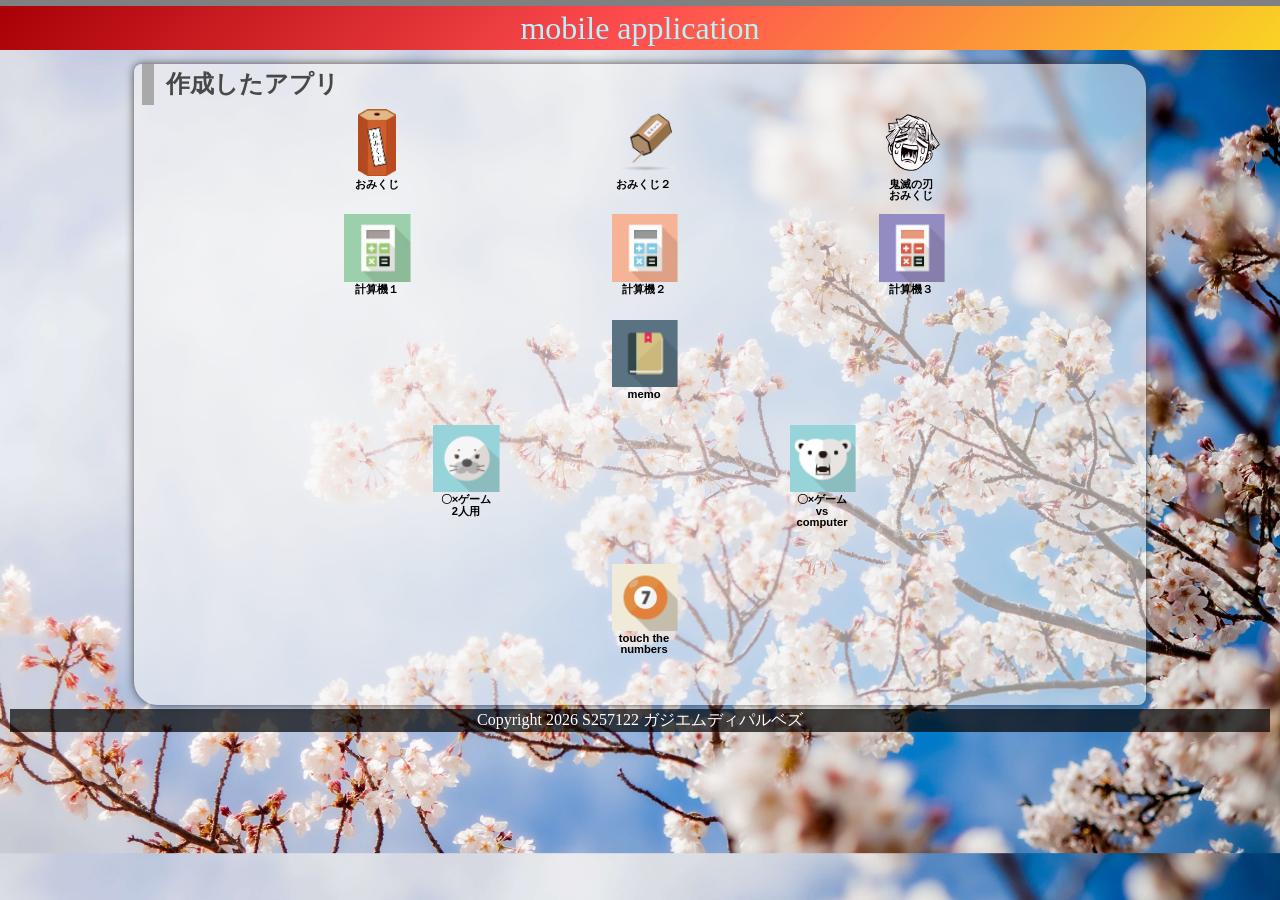
<file: index.html>
<!DOCTYPE html>
<html lang="ja">
  <head>
    <meta charset="UTF-8" />
    <meta name="viewport" content="width=device-width, initial-scale=1.0" />
    <title>mobile application</title>
    <meta name="description" content="mobile application" />

    <link rel="icon" href="favicon.ico" />
    <link rel="stylesheet" href="css/index.css" />
  </head>

  <body>
    <!-- 見出し（みだし） -->
    <header class="header">
      <h1>mobile application</h1>
    </header>

    <!-- 作成したアプリ -->
    <main>
      <section class="container">
        <h2>作成したアプリ</h2>
        <div class="sub_container">
          <div class="item01">
            <a href="./01_omikuji-01-10/omikuji.html" title="01-10.sound"
              ><img
                src="img/omikuji2.png"
                alt="01-10.omikuji"
                class="img_fit"
              /><br />おみくじ</a
            >
          </div>
          <div class="item01">
            <a
              href="./01_omikuji01-12/omikuji.html"
              title="01-12.同じ内容が続けて出ないようにする。 "
              ><img
                src="img/omikuji3.png"
                alt="01-12.omikuji"
              /><br />おみくじ２</a
            >
          </div>
          <div class="item01">
            <a href="./01_omikuji_kimetsu/omikuji_kimetsu.html" title="鬼滅の刃"
              ><img
                src="img/zenitsu.png"
                alt="鬼滅の刃おみくじ"
              /><br />鬼滅の刃<br />おみくじ</a
            >
          </div>
        </div>
        <div class="sub_container">
          <div class="item01">
            <a
              href="./03_calculator_02/calculator.html"
              title="03-02. Calculator（関数）"
              ><img src="img/calc1.jpg" alt="簡単な計算機" /><br />計算機１</a
            >
          </div>
          <div class="item01">
            <a
              href="./03_calculator_03/calculator.html"
              title="03-03. Calculator　イコールをボタンにする"
              ><img src="img/calc2.jpg" alt="簡単な計算機" /><br />計算機２</a
            >
          </div>
          <div class="item01">
            <a
              href="./03_calculator_(button)_02/calculator_button.html"
              title="03-05. Calculator（キーボードイベント）"
              ><img
                src="img/calc3.jpg"
                alt="全部ボタンの計算機"
              /><br />計算機３</a
            >
          </div>
        </div>
        <div class="sub_container">
          <div class="item01">
            <a href="./04-10_memo/memo.html" title="04-10.EventDelefation"
              ><img src="img/memo5.png" alt="memo v5" /><br />memo</a
            >
          </div>
        </div>
        <div class="sub_container">
          <div class="item02">
            <a href="./05-06_tic_tac_toe/tic_tac_toe.html" title="05-06. sound"
              ><img
                src="./img/azarashi.png"
                alt="〇✖ゲーム（二人用）"
              />〇×ゲーム<br />2人用</a
            >
          </div>
          <div class="item02">
            <a
              href="./05-09_tic_tac_toe/tic_tac_toe.html"
              title="05-09. vs computer level付き"
              ><img
                src="img/bear.png"
                alt="〇✖ゲームvs compute"
              /><br />〇×ゲーム<br />vs computer</a
            >
          </div>
        </div>
        <div class="sub_container">
          <div class="item02">
            <a href="./08_touch_the_numbers/touch_the_numbers.html" title=""
              ><img
                src="img/touch_the_numbers.png"
                alt="数字を順番に押すゲーム"
              /><br />touch the numbers</a
            >
          </div>
        </div>

        <div class="filler01"></div>
      </section>

      <!-- フッター -->
      <footer>
        <p>Copyright 2026 S257122 ガジエムディパルベズ</p>
      </footer>
    </main>
    <script src="js/index.js"></script>
  </body>
</html>
</file>
<file: css/index.css>
@charset "utf-8";

html {
  /* ブラウザのデフォルトが16px                        */
  /* デフォルトの16pxの代わりに1emが10pxになるように調整 */
  font-size: 62.5%;
}

*,
*::before,
*::after {
  box-sizing: border-box;
}

body {
  line-height: 1.5;
  color: rgb(73, 72, 72);
  font-size: 1.6rem; /* 16px */
  font-family: "Helvetica Neue", Arial, "Hiragino Kaku Gothic ProN",
    "Hiragino Sans", Meiryo, sans-serif;
  text-align: center;
  background-image: url(../img/topimg.jpeg); /*★自分で画像を設定すること。*/
  background-size: cover;
}

header,
footer,
h1,
h2,
h3,
p,
div,
.container01,
.filler01 {
  margin: 0.2em 0em 0em 0em;
  padding: 0.1em;
}

/*****************************/
/* 見出し（みだし）           */
/*****************************/
header {
  position: fixed; /*ヘッダーを固定（こてい）する*/
  /* 基準（きじゅん）を画面（がめん）の左上（ひだりうえ）に */
  top: 0em;
  left: 0em;
  width: 100%;
  margin: 0;
  padding: 0;
  background-color: grey;
  z-index: 10;
}
h1 {
  font: 2em Rajdhani, "Noto Sans JP";
  color: rgb(181, 242, 252);
  /* background-image: radial-gradient(
    circle 248px at center,
    #16d9e3 0%,
    #30c7ec 47%,
    #46aef7 100%
  ); */
  background: linear-gradient(135deg, #a80006, #ff4e50, #f9d423);
}

h2 {
  padding-left: 0.5em;
  border-left: solid 0.5em darkgray;
  text-align: left;
}

/*****************************/
/* ページ                    */
/*****************************/
main {
  z-index: 20;
  margin-top: 3em;
  overflow: auto; /* コンテンツの表示を自動に設定（スクロール） */
}
/*****************************/
/* セクション(section)        */
/*****************************/
.container {
  margin-top: 1em;
  margin-right: auto;
  margin-left: auto;
  padding-left: 0.5em;
  width: 80%;
  border-radius: 0.5em 1.5em;
  background-color: rgba(245, 245, 245, 0.6);
  box-shadow: 0 0 0.5em rgb(73, 72, 72);
}
main > p {
  font: 1.2em bold;
}

/*****************************/
/* アンカー(anchor)           */
/*****************************/
a {
  color: black;
  font-weight: 900;
  text-decoration: none;
  /* https://developer.mozilla.org/ja/docs/Web/CSS/text-decoration */
}

/* mouseoverでグレースケール */
a:hover {
  opacity: 0.5;
  filter: grayscale(100%);
}

/*****************************/
/* container  item           */
/*****************************/
.sub_container {
  display: flex;
  flex-wrap: wrap;
  justify-content: space-evenly;
  font-size: 0.7em;
}

.item01 {
  position: relative;
  width: 6em;
  height: 9em;
  margin: 0;
  line-height: 1em;
  overflow: hidden;
}

.item02 {
  position: relative;
  width: 6em;
  height: 12em;
  margin: 0;
  line-height: 1em;
  overflow: hidden;
}

.item01 img,
.item02 img {
  width: 6em;
  height: auto;
}

.item01 .img_fit {
  width: auto;
  height: 6em;
  overflow: hidden;
}

/*****************************/
/* フッター                   */
/*****************************/
footer > p {
  /*position: absolute;/*←絶対位置*/
  /*bottom: 5px; /*下に固定*/
  position: relative;
  width: 100%;
  margin: 0px;
  padding: 1px;
  color: rgb(255, 255, 255);
  font: 1em Rajdhani;
  text-align: center;
  background: rgba(0, 0, 0, 0.7);
}

/*******************************************************/
/* レスポンシブ対応　メディアクエリを使ってCSSを切り替える */
/* https://www.design-memo.com/coding/css-media-queries */
/* mobileのときのスタイル */
/*******************************************************/
@media screen and (max-width: 480px) {
  /* body{
        background-size: auto 900px;
    } */
  h1 {
    font-size: 1.5em;
  }
}
/* =========================
   Card Reveal Animation
   ========================= */

.item01,
.item02 {
  opacity: 0;
  clip-path: inset(0 0 100% 0);
}

.item01.reveal,
.item02.reveal {
  animation: revealCard 0.6s cubic-bezier(0.22, 1, 0.36, 1) forwards;
}

@keyframes revealCard {
  from {
    opacity: 0;
    clip-path: inset(0 0 100% 0);
    transform: translateY(20px);
  }

  to {
    opacity: 1;
    clip-path: inset(0 0 0 0);
    transform: translateY(0);
  }
}
</file>
